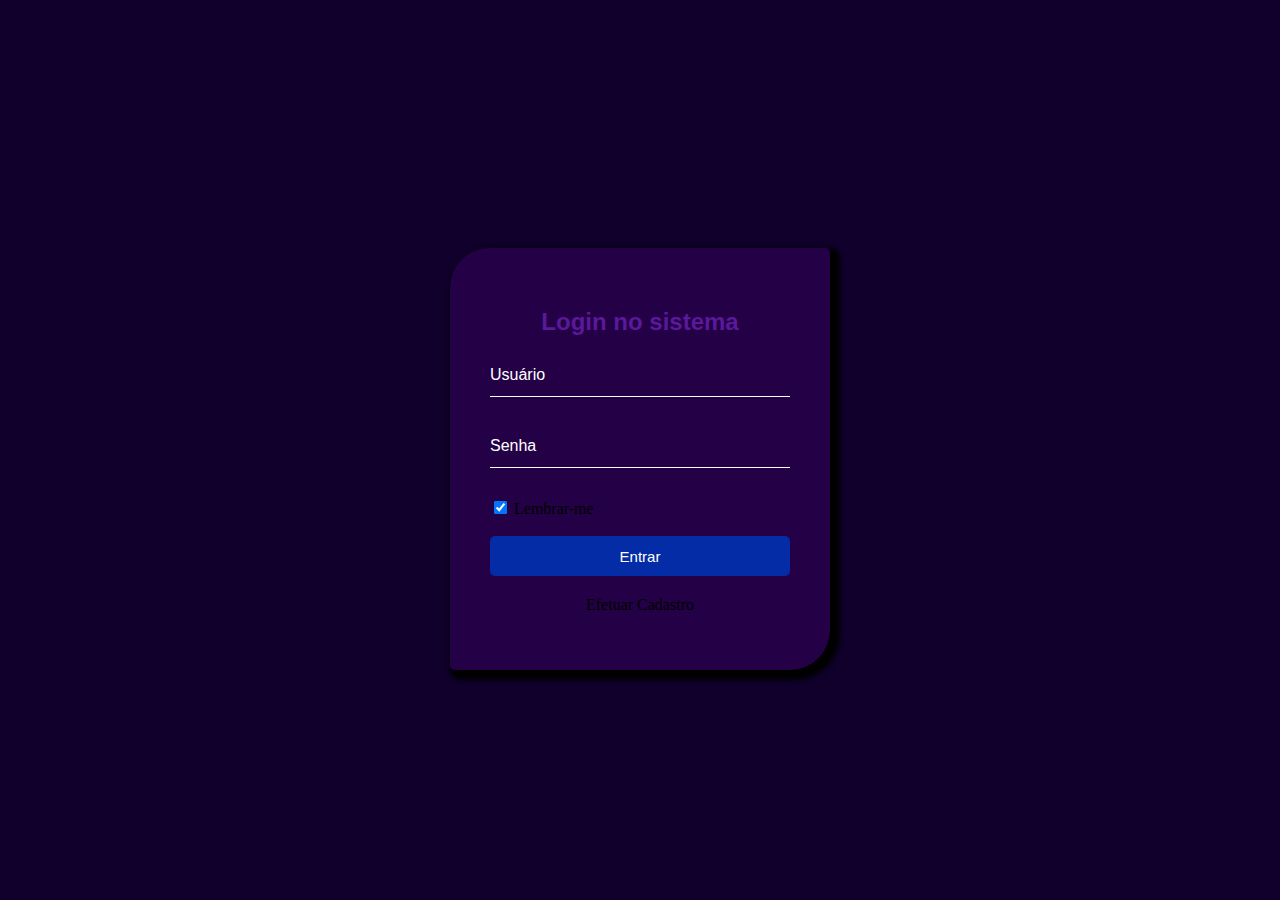
<file: index.html>
<!DOCTYPE html>
<html lang="en">
<head>
    <meta charset="UTF-8">
    <meta name="viewport" content="width=device-width, initial-scale=1.0">
    <link rel="stylesheet" href="css/styles.css">


    <title>Login Screen</title>
</head>

<body>
    <div><h3></h3></div>
    <div class="caixaLogin">
        <div class="img-user">
           <!-- <img src="/assets/fundo_login.png" alt=""> -->
        </div>
    
        <h2>Login no sistema</h2>

        <form>
            <div class="campo">
                <input type="text" required=""> 
                <label>Usuário</label>
            </div>

            <div class="campo">
                <input type="password" required=""> 
                <label>Senha</label>
            </div>
            <input type="checkbox" checked="" class="checkbox">
            <label class="checkbox2">Lembrar-me</label><br><br>
            <button>Entrar</button>
            <p id="cadastro"> Efetuar Cadastro</p>
        </form>
    </div>

    <div class="rodape">
       
    </div>
</body>

</html>
</file>
<file: css/styles.css>
body {
    background-color: #10002b;
    background-size: 100% 100%;
    height: 100vh;


    display: flex;
    align-items: center;
    flex-direction: column;
    justify-content: space-between;
    padding: 0;
    margin: 0;

}

.caixaLogin {
    background-color: #240046;
    border-radius: 40px 5px 40px 5px ;
    width: 300px;
    padding: 40px;
    box-shadow: 5px 5px 5px 5px;
    position: relative;
}

.caixaLogin h2 {
    color: #5a189a;
    text-align: center;
    margin: 20px 0 20px;
    font-family: Arial, Helvetica, sans-serif;
}

.caixaLogin .campo input {
    width: 100%;
    padding: 10px;

    font-size: 17px;
    background: transparent;
    letter-spacing: 2px;
    border: none;
    outline: none;
    border-bottom: 1px solid #fff;
    margin-bottom: 30px;
    box-sizing: border-box;
    -webkit-box-sizing: border-box;
    -webkit-box-sizing: border-box;
}

.caixaLogin .campo {
    position: relative;
}

.caixaLogin .campo label {
    position: absolute;
    top: 0;
    left: 0;
    padding: 10px 0;
    font-size: 16px;
    color: #fff;
    font-family: Arial, Helvetica, sans-serif;
    pointer-events: none;
    transition: .5s;
}

.caixaLogin .campo input:focus~label, 
/* quando o campo estiver preenchido, o usuario não vai voltar pro inicio */
.caixaLogin .campo input:valid~label
{
    top: -20px;
    left: 0;
    color: violet;
    font-size: 12px;
}

#checkbox2 {
    color: #fff;
    font-family: Arial, Helvetica, sans-serif;
    font-size: 12px;
}

.caixaLogin button {
    width: 100%;
    height: 40px;
    border: none;
    outline: none;
    color: #fff;
    background-color: #032CA6;
    padding: 10px 20px;
    font-size: 15px;
    cursor: pointer;
    border-radius: 5px;
}

.caixaLogin checkbox:hover{
    width: 100%;
    color: #032CA6;
    
}

#cadastro {
    text-align: center;
    margin-top: 20px;
}

.caixaLogin button{
    transition: 0.2s;
}

.caixaLogin button:hover{
    filter: brightness(80%);
}






















.rodape{
    color: white;
}
</file>
